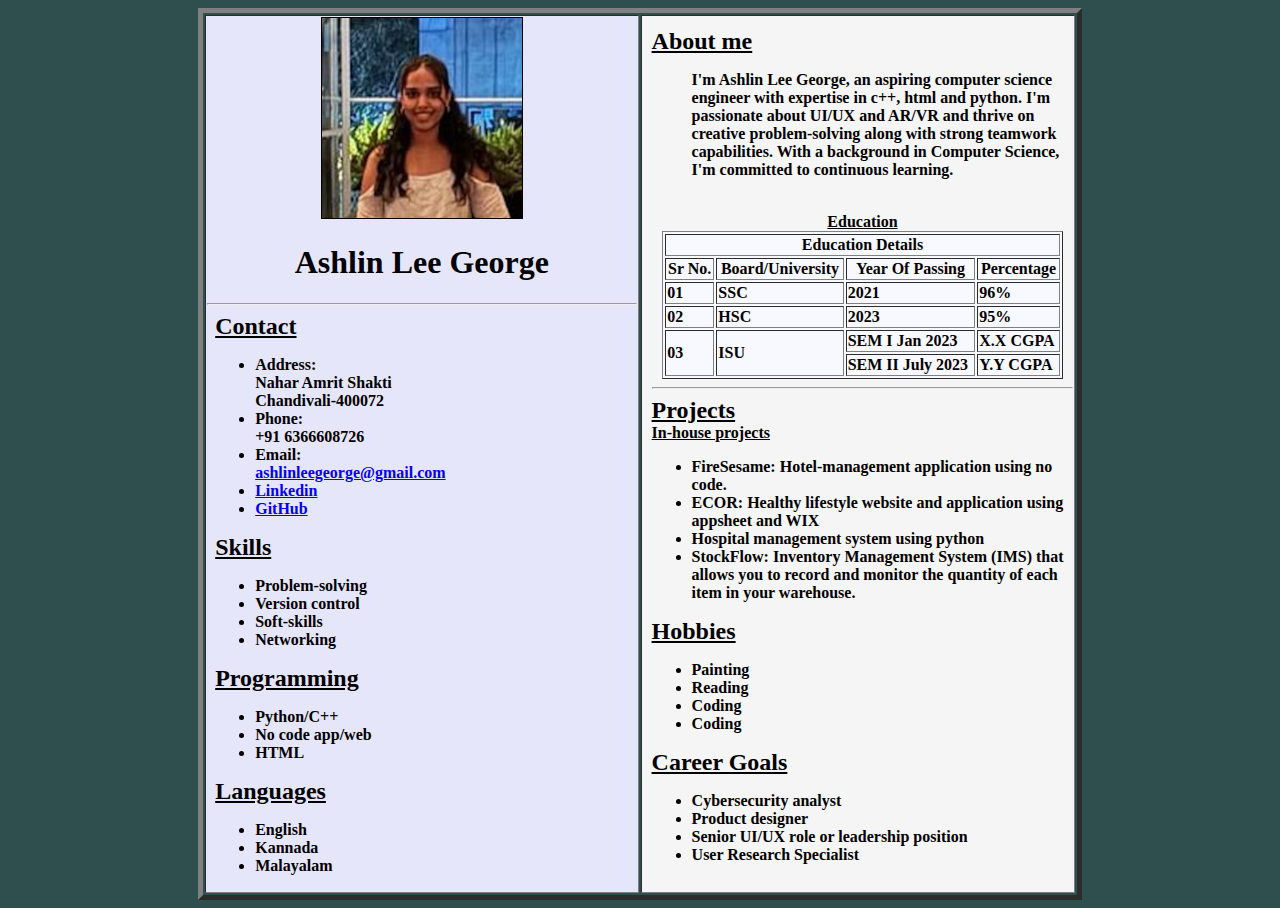
<file: resume.html>
<!DOCTYPE html>
<html lang="en">
<head>
  <title>resume</title>
</head>
<body bgcolor="darkslategrey">
  <table align="center" width="70%" border="5" >
    <th bgcolor="lavender" align="left" width="45%">
      <center><img src="my-avatar.png" alt="photo" height="200" width="200" border="1"></center>
      <center><h1>Ashlin Lee George</h1></center>
      <hr>
      <div style="margin-left:2%">
      <font size="5"><u>Contact</u></font>
      <br>
      <ul>
        <li>Address:<br>Nahar Amrit Shakti<br>Chandivali-400072</li>
        <li>Phone:<br>+91 6366608726</li>
        <li>Email:<br><a href="mailto:ashlinleegeorge@gmail.com">ashlinleegeorge@gmail.com</a></li>
        <li><a href="https://www.linkedin.com/in/ashlin-george-636b64283/">Linkedin</a></li>
        <li><a href="https://github.com/ashlinleee">GitHub</a></li>
      </ul>
      <font size="5"><u>Skills</u></font>
      <br>
      <ul>
        <li>Problem-solving</li>
        <li>Version control</li>
        <li>Soft-skills</li>
        <li>Networking</li>
      </ul>
      <font size="5"><u>Programming</u></font>
      <br>
      <ul>
        <li>Python/C++</li>
        <li>No code app/web</li>
        <li>HTML</li>
      </ul>
      <font size="5"><u>Languages</u></font>
      <br>
      <ul>
        <li>English</li>
        <li>Kannada</li>
        <li>Malayalam</li>
        </ul>
      </div>
      
    </th>
    <div style="margin-left:2%">
    <th bgcolor="whitesmoke" align="left" width="45%" >
      <div style="margin-left:2%">
      <font size="5"><u>About me</u></font>
      <ul>I'm Ashlin Lee George, an aspiring computer science engineer with expertise in c++, html and python. I'm passionate about UI/UX and AR/VR and thrive on creative problem-solving along with strong teamwork capabilities. With a background in Computer Science, I'm committed to continuous learning.</ul>
      <br>

      <!-- <font size="5"><u>Education</u></font>
      <br><br> -->
    
      <table border="1"  style="background-color:ghostwhite; width:95%;" align="center">
        <caption><font size="3"><u><b>Education</b></u></font></caption>
        <tr>
            <th colspan="5">Education Details</th>
        </tr>
        <tr>
            <th>Sr No.</th>
            <th>Board/University</th>
            <th>Year Of Passing</th>
            <th>Percentage</th>
        </tr>
        <tr>
            <td>01</td>
            <td>SSC</td>
            <td>2021</td>
            <td>96%</td>
        </tr>
        <tr>
            <td>02</td>
            <td>HSC</td>
            <td>2023</td>
            <td>95%</td>
        </tr>
        <tr>
            <td rowspan="2">03</td>
            <td rowspan="2">ISU</td>
            <td>SEM I Jan 2023</td>
            <td>X.X CGPA</td>
        </tr>
        <tr>
            <td>SEM II July 2023</td>
            <td>Y.Y CGPA</td>
        </tr>
    </table>
<hr>

      <font size="5"><u>Projects</u></font><br>
      <font size="3"><u>In-house projects</u></font>
      <ul>
        <li>FireSesame: Hotel-management application using no code.</li>
        <li>ECOR: Healthy lifestyle website and application using appsheet and WIX</li>
        <li>Hospital management system using python</li>
        <li>StockFlow: Inventory Management System (IMS) that allows you to record and monitor the quantity of each item in your warehouse.</li>
        </ul>

      <font size="5"><u>Hobbies</u></font>
      <br>
      <ul>
        <li>Painting</li>
        <li>Reading</li>
        <li>Coding</li>
        <li>Coding</li>
      </ul>
      <font size="5"><u>Career Goals</u></font>
      <br>
      <ul>
        <li>Cybersecurity analyst</li>
        <li>Product designer</li>
        <li>Senior UI/UX role or leadership position</li>
        <li>User Research Specialist</li>
      </ul>
      </div>
    </th>
  </table>
</body>
</html>
</file>
